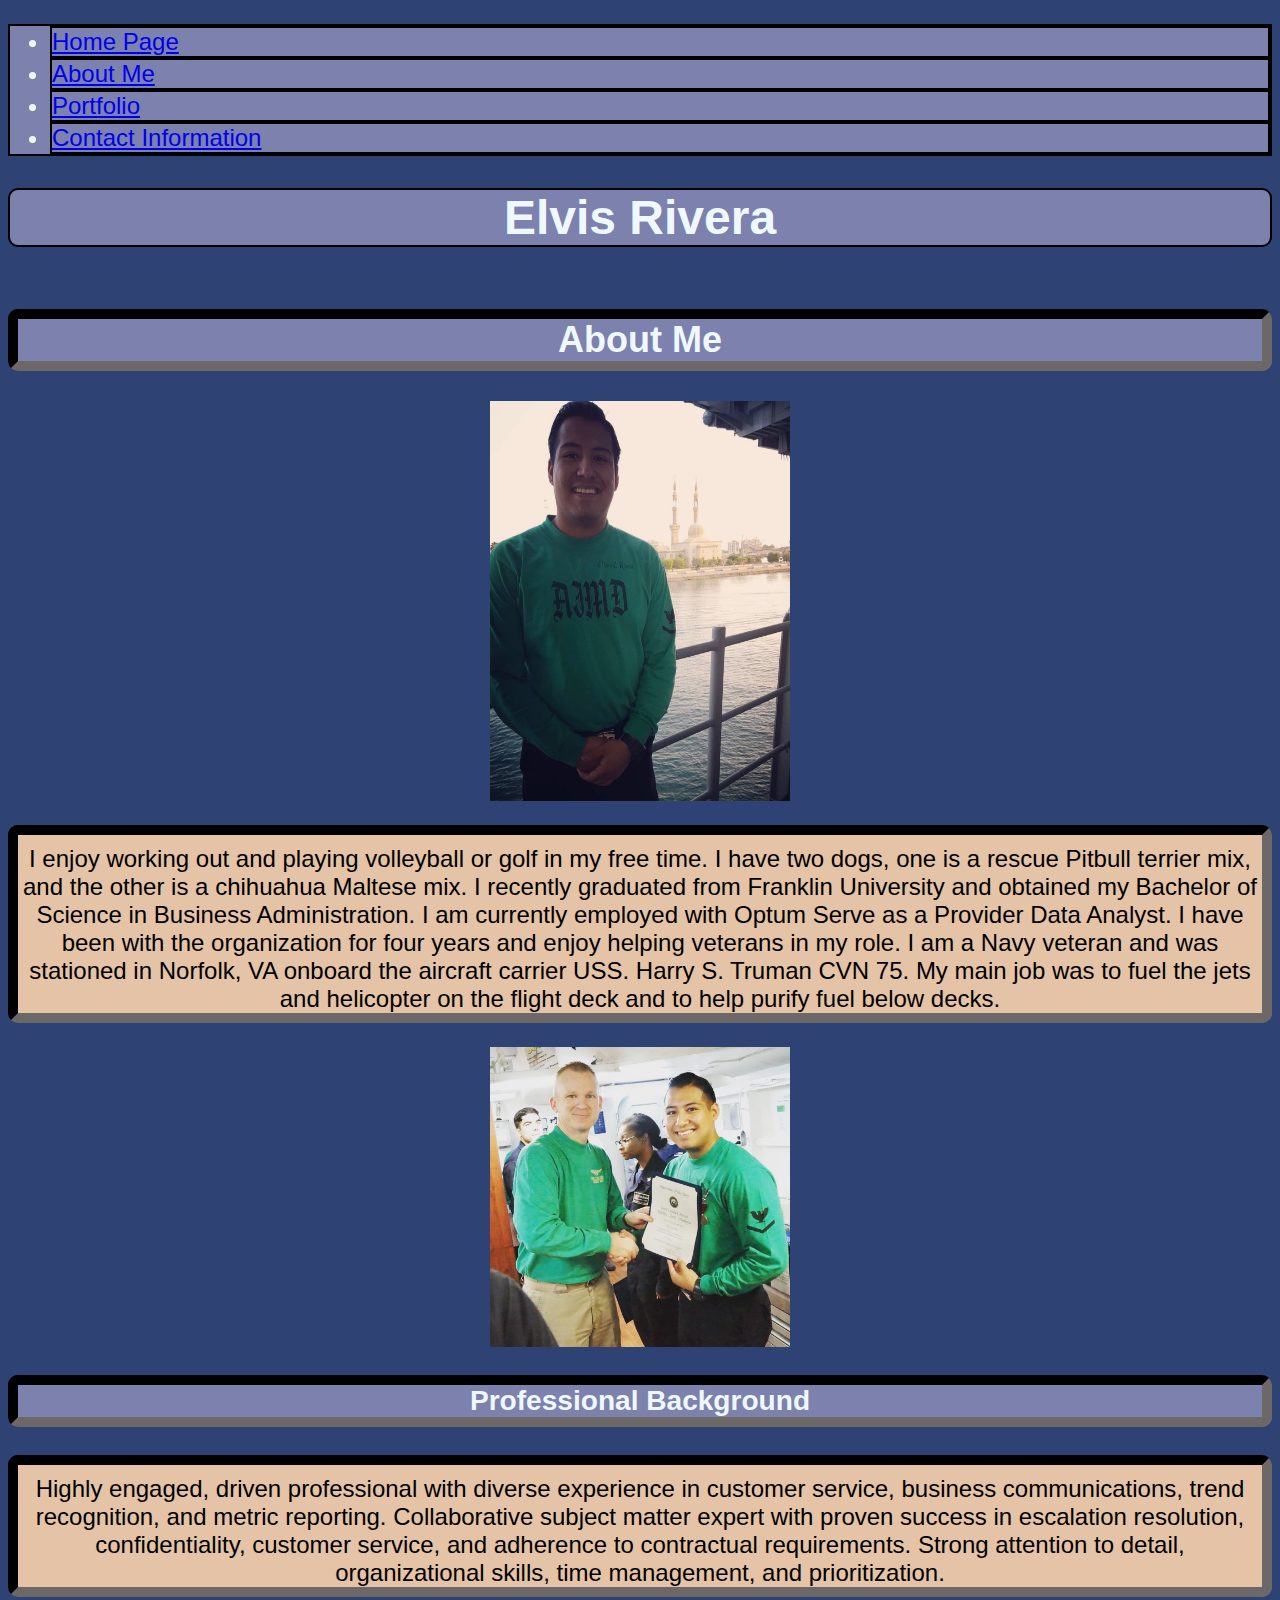
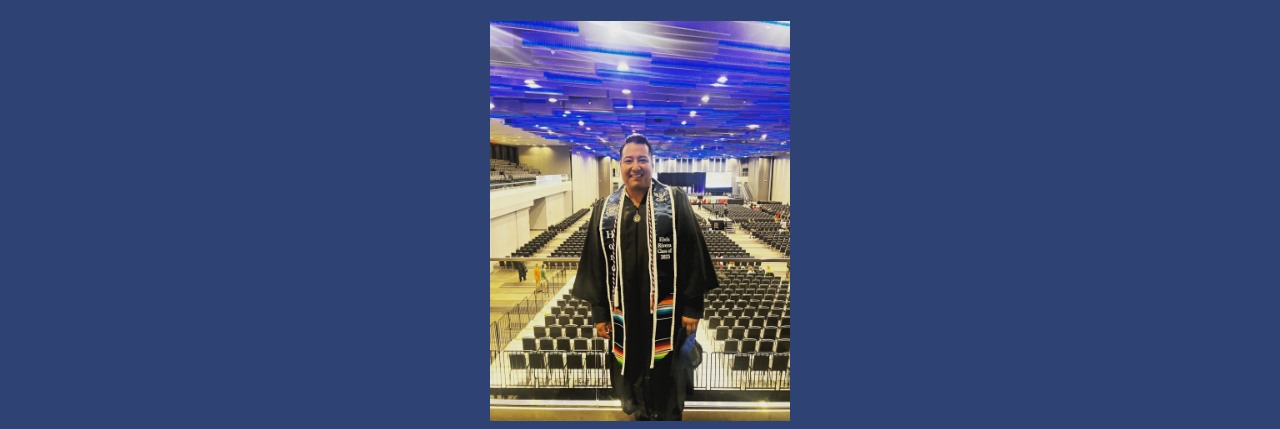
<file: about.html>
<!DOCTYPE html>
<html lang="en">

<head>

    <meta charset="UTF-8">
    <meta name="viewport" content="width=device-width, initial-scale=1.0">

    <title>About Page</title>

<!--Here is the Navigation link-->

    <nav>
        <ul>
            <li><a href="./Homepage.html">Home Page</a></li>
            <li><a href="./about.html">About Me</a></li>
            <li><a href="Portfolio.html">Portfolio</a></li>
            <li><a href="./contact.html">Contact Information</a></li>
        </ul>
    </nav>

</head>

<h1>Elvis Rivera</h1>

<!--Beginning of Content-->
<body>
<!--Container Tag-->
<div class="flex-container">
    <div class="item">

    <h2>About Me</h2>
<!--first image for about me-->
    <img src="./Web Site images/navy2.jpg" alt="navy2"

    width="300"
    height="400">
<!--Content for the about me -->
    <p>I enjoy working out and playing volleyball or golf in my free time. I have two dogs, one is a rescue Pitbull terrier
    mix, and the other is a chihuahua Maltese mix. I recently graduated from Franklin University and obtained my Bachelor of
    Science in Business Administration. I am currently employed with Optum Serve as a Provider Data Analyst. I have been
    with the organization for four years and enjoy helping veterans in my role. I am a Navy veteran and was stationed in
    Norfolk, VA onboard the aircraft carrier USS. Harry S. Truman CVN 75. My main job was to fuel the jets and helicopter on
    the flight deck and to help purify fuel below decks.</p> 
    </div>


    <div class="item">
 <!--Second image for about me-->


    <img src="./Web Site images/navy1.JPG" alt="navy1"
    height="300"
    width="300">
<!--Second portion of content-->
    <h3>Professional Background</h3>
<!--Content for Professional Background-->
    <p>Highly engaged, driven professional with diverse experience in customer service, business communications, trend
recognition, and metric reporting. Collaborative subject matter expert with proven success in escalation resolution,
confidentiality, customer service, and adherence to contractual requirements. Strong attention to detail, organizational
skills, time management, and prioritization.</p>
    
  


<!--Third image about me -->
    <img src="./Web Site images/College.JPG" alt="College Pic"
    width="300"
    height="400">
    </div>

  

</body>

<!--External links for CSS-->

<link rel="stylesheet" href="Personal Website.css">

</html>
</file>
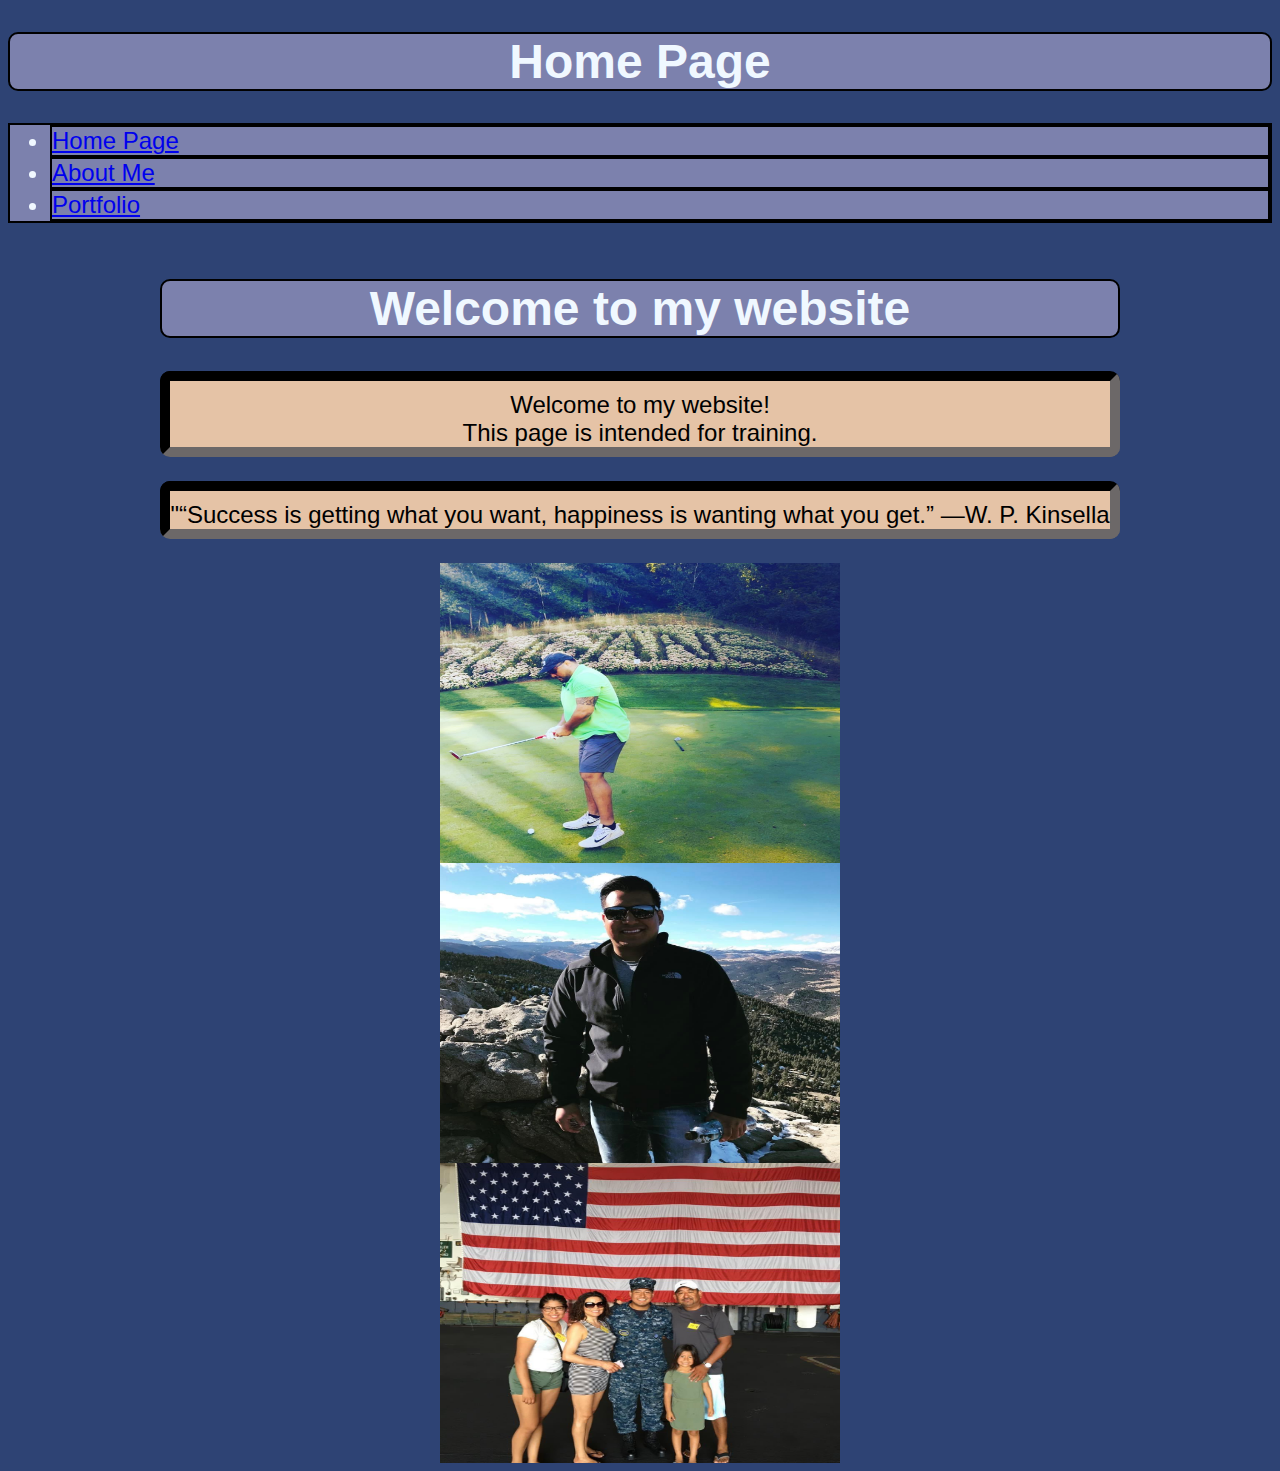
<file: Homepage.html>
<!DOCTYPE html>
<html lang="en">

<head>

    <meta charset="UTF-8">
    <meta name="viewport" content="width=device-width, initial-scale=1.0">

    <title>Home Page</title>

    <h1>Home Page</h1>

 <!--Beginning of Navigation-->   

    <nav>
        <ul>
           <li><a href="./Homepage.html">Home Page</a></li>
           <li><a href="./about.html">About Me</a></li>
           <li><a href="Portfolio.html">Portfolio</a></li>
        </ul>
    </nav>

</head>

<!--Start of Body-->

<body>
<!--Container Tag-->
    <div class="flex-container">

        <div>
             <h1>Welcome to my website</h1>
             <p>Welcome to my website!<br> This page is intended for training.</p>
             <p>"“Success is getting what you want, happiness is wanting what you get.” ―W. P. Kinsella</p>

            <img src="./Web Site images/index1.JPG" alt="index1"
            width="400"
            height="300">

                <img src="./Web Site images/index2.JPG" alt="index2"
            width="400"
            height="300">

                <img src="./Web Site images/index3.JPG" alt="index3"
            width="400"
            height="300">
            

        </div>
<!--End of Body-->
</body>


<!--External link to CSS document and JS Script-->

<script src="./javascript.js"></script>


    <link rel="stylesheet" href="Personal Website.css">

</html>
</file>
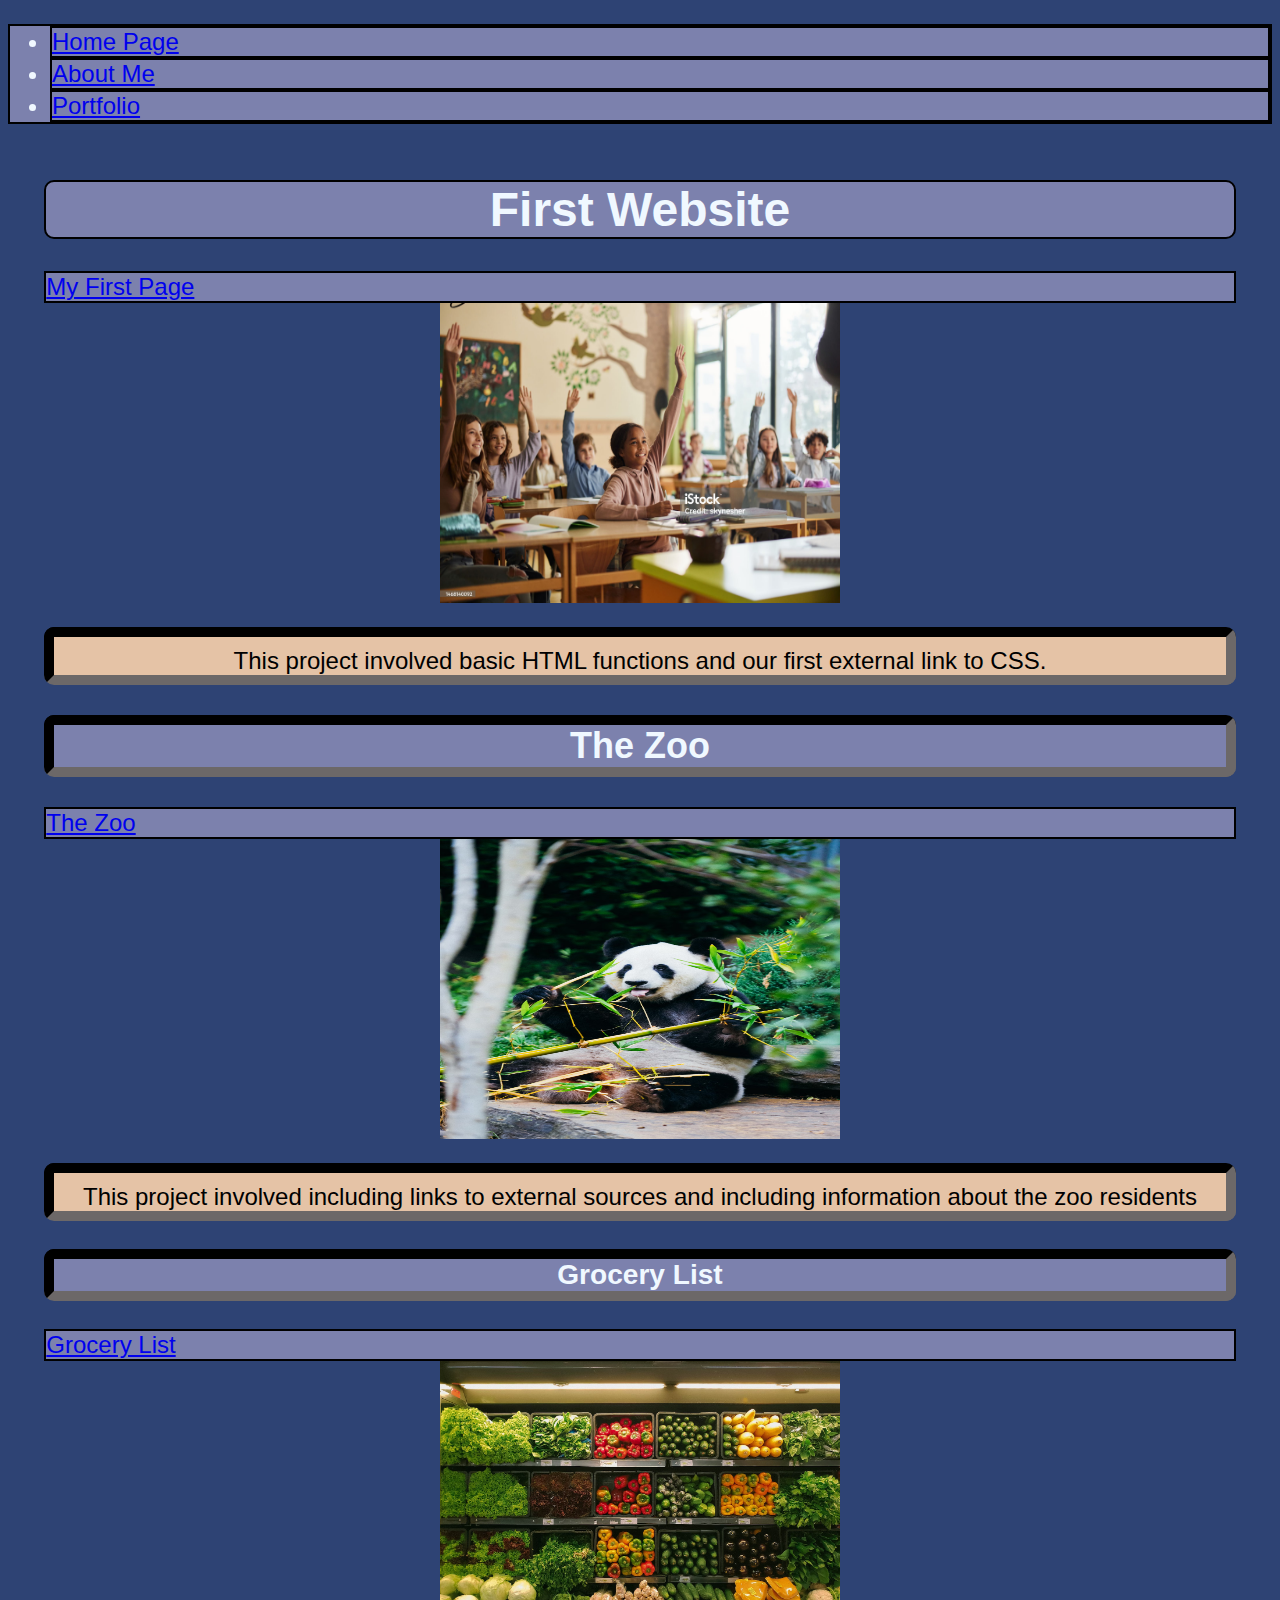
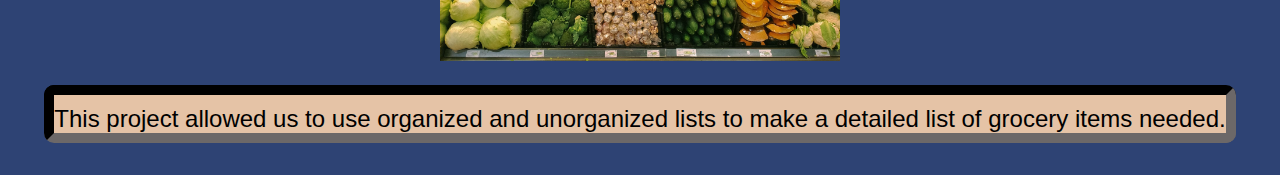
<file: Portfolio.html>
<!DOCTYPE html>
<html lang="en">

<head>
    <meta charset="UTF-8">
    <meta name="viewport" content="width=device-width, initial-scale=1.0">
    <title>Portfolio</title>
<!--Beginning of navigation-->
<nav>
    <ul>
        <li><a href="./Homepage.html">Home Page</a></li>
        <li><a href="./about.html">About Me</a></li>
        <li><a href="Portfolio.html">Portfolio</a></li>
    </ul>
</nav>
</head>
<!--Beginning of content-->
<body>

<div class="flex-container">

 <div>  
    <h1>First Website</h1>
        <a href="http://127.0.0.1:3000/index.html">My First Page</a>
        <img src="./Web Site images/website port 1.jpg" alt="First Steps"
        width="400"
        height="300">

    <p>This project involved basic HTML functions and our first external link to CSS.</p>
     
    <h2>The Zoo</h2>
        <a href="http://127.0.0.1:3000/The%20Zoo/The%20Zoo.html">The Zoo</a>

        <img src="./Web Site images/Zoo Port2.avif" alt="First Steps" width="400" height="300">

    <p>This project involved including links to external sources and including information about the zoo residents</p>

    



    <h3>Grocery List</h3>
        <a href="http://127.0.0.1:3000/Grocery%20List/Grocery%20List.html">Grocery List</a>
        <img src="./Web Site images/Grocery List port.avif" alt="First Steps" width="400" height="300">

        <p>This project allowed us to use organized and unorganized lists to make a detailed list of grocery items needed.</p>

</div>


</body>
<!--Link to CSS document -->
<link rel="stylesheet" href="Personal Website.css">






</html>
</file>
<file: Personal Website.css>
/*Hover Effect for Site*/
a:hover {
    background-color: aqua;
}
/*colors for website*/
body{
    background-color: #2E4374;
    font-family: 'Gill Sans', 'Gill Sans MT', Calibri, 'Trebuchet MS', sans-serif;
    font-size: x-large;
}


h1{
    background-color: #7c81ad;
    color: aliceblue;
    text-align: center;
    border: #181717;
    border-radius: 10px;
    border-width: 10px;
    border-style: inset;
    border: solid black 2px;
}



h2,h3{
    background-color: #7c81ad;
    color: aliceblue;
    text-align: center;
    text-align: center;
    border: #181717;
    border-radius: 10px;
    border-width: 10px;
    border-style: inset;}

p{
    background-color: #e5c3a6;
    padding-top: 10px;
    text-align: center;
    border: #181717;
    border-radius: 10px;
    border-width: 10px;
    border-style: inset;
}

a {
    display: block;
    border: solid black 2px;
    background-color: #7c81ad;
}

/*Style the navigation menu */

ul {
    border: solid black 2px;
    
}

nav{
    background-color: #7c81ad;
}

nav,ul,li{text-align: left;
color: aliceblue;}

/*CSS for Container Flex Grid*/

    .flex-container {
        display: flex;
        justify-content: center;
        align-items: center;
        flex-wrap: wrap;
    } 
    .flex-container img {
        margin: 0 auto;
        display: flex;
    }
    
/*CSS rules for when device is 600 px or less */
@media (max-width:800px) {
    .flex-container {
        margin: 25% 25%;
    }
}
</file>
